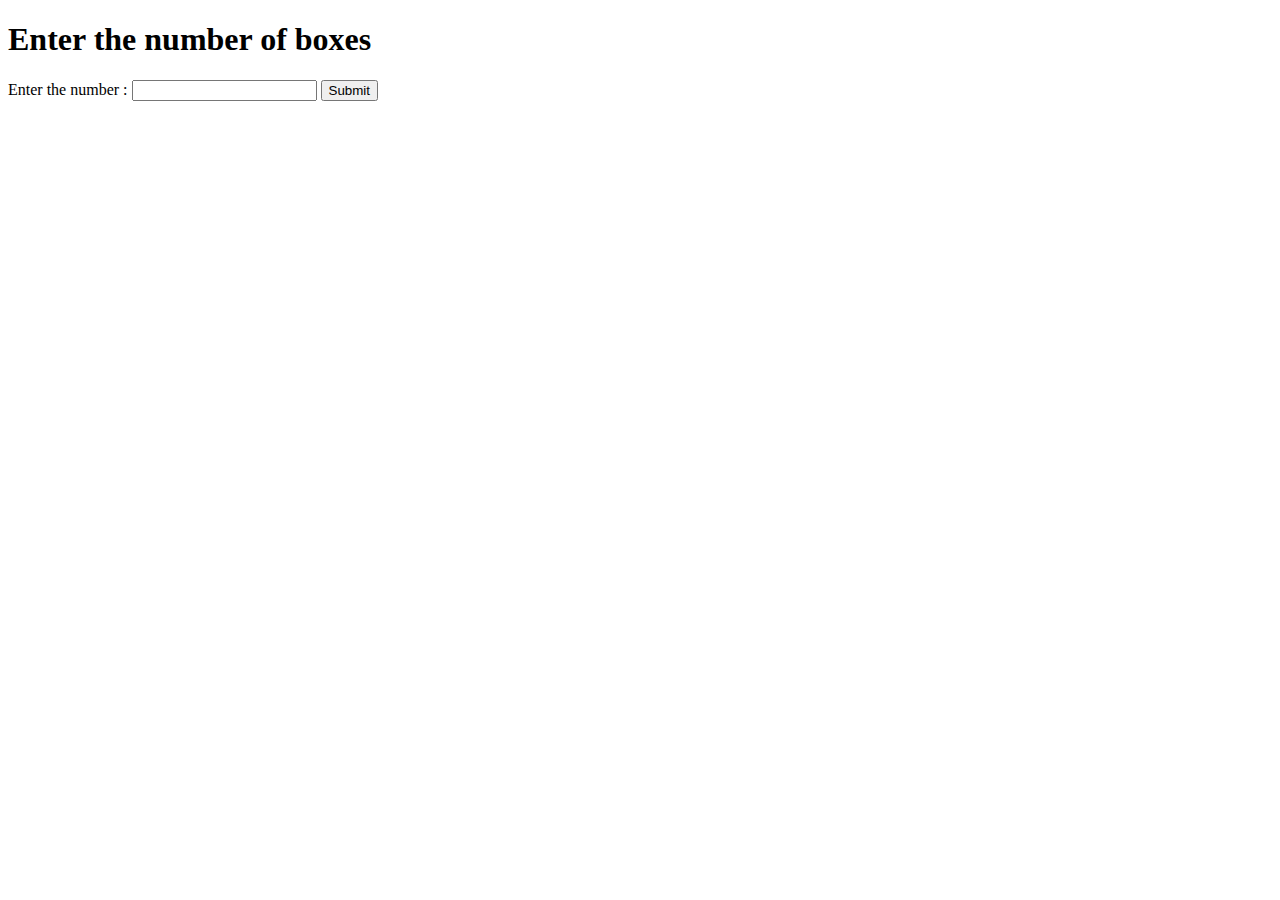
<file: projects/03-userInputBoxes/index.html>
<!DOCTYPE html>
<html lang="en">
<head>
    <meta charset="UTF-8">
    <meta name="viewport" content="width=device-width, initial-scale=1.0">
    <title>Document</title>
    <style>
        #boxes{
            display: flex;
            gap: 20px;
            flex-wrap: wrap;
        }
        .box{
            margin-top: 20px;
            background-color: red;
            width: 100px;
            height: 100px;
            display: flex;
            justify-content: center;
            align-items: center;
            font-size: 20px;
            color: white;
            font-weight: bold;
        }
    </style>
</head>
<body>
    <h1>Enter the number of boxes</h1>

    <label for="#quantity">Enter the number : </label>
    <input type="number" id="quantity">
    <button type="submit" id="button">Submit</button>

    <div id="boxes">

    </div>

    <script src="https://code.jquery.com/jquery-3.7.1.js"></script>
    <script>
        $(document).ready(function(){
            let boxContainer = document.getElementById("boxes");
            console.log(boxContainer);
            $("#button").on("click", function(){
                boxContainer.innerHTML = '';
                let quantity = document.getElementById("quantity").value;

                for (let i = 1; i <= quantity; i++){
                    boxContainer.innerHTML += `<div class="box">${i}</div>`;
                }
            })
            
        })
    </script>
</body>
</html>
</file>
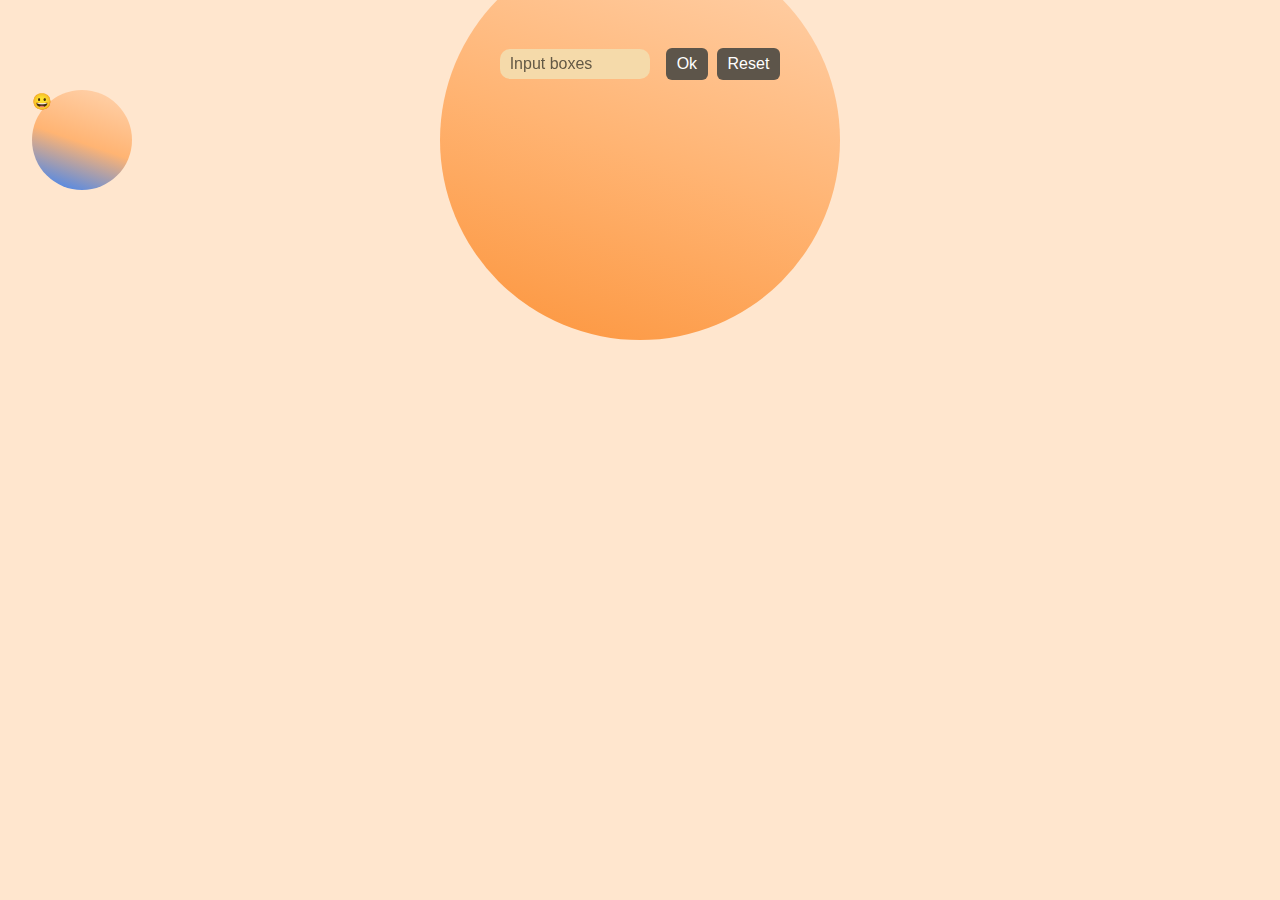
<file: projects/04-loops/index.html>
<!DOCTYPE html>
<html lang="en">
<head>
  <meta charset="UTF-8">
  <meta name="viewport" content="width=device-width, initial-scale=1.0">
  <title>Document</title>

  <!-- bootstrap -->
  <link rel="stylesheet" href="https://cdn.jsdelivr.net/npm/bootstrap@5.3.8/dist/css/bootstrap.min.css">

  <!-- main css -->
  <link rel="stylesheet" href="./assets/css/style.css">
</head>
<body>
  
  <header></header>
  <main>
    <div class="container mt-5">
      <div class="query d-flex justify-content-center align-items-center mt-3 flex-wrap gap-3">
        <!-- <label for="responce" class="h4 m-0 text- fw-bold">Enter the amount of inputs you want : </label> -->
        <input type="number" class="box form-control" id="responce" placeholder="Input boxes">
        <div>
          <button class="btn responce-btn me-1" id="ok">Ok</button>
          <button class="btn responce-btn" id="reset">Reset</button>
        </div>
      </div>
    </div>

    <div class="container">
      <div class="parent p-5 d-flex justify-content-center align-items-center">
        <div class="child d-flex rounded rounded-5 mt-4 row g-3">
          

        </div>
      </div>
    </div>
    <div class="options">
      <div class="buttons d-flex justify-content-center align-items-center mt-5 gap-3 flex-wrap">
        <input type="number" class="box form-control" id="range" placeholder="Random range">
        <button class="btn shadow-lg" id="random">Random</button>
        <button class="btn shadow-lg" id="sum">Sum</button>
        <button class="btn shadow-lg" id="avg">Avg</button>
        <button class="btn shadow-lg" id="min">Min</button>
        <button class="btn shadow-lg" id="max">Max</button>
        <button class="btn shadow-lg" id="clear">Clear</button>
      </div>
    </div>
    <div class="d-flex justify-content-center align-items-center ans-parent">
      <h1 class="ans text-center mt-5">
        
      </h1>
    </div>
  </main>
  <footer></footer>



  <!-- bootstrap -->
  <script src="https://cdn.jsdelivr.net/npm/bootstrap@5.3.8/dist/js/bootstrap.bundle.min.js"></script>
  <!-- jquery -->

  <script src="https://code.jquery.com/jquery-3.7.1.js"></script>
  <!-- main js -->
  <script src="./assets/js/script.js"></script>
</body>
</html>
</file>
<file: projects/04-loops/assets/css/style.css>
body{
  background-color: #ffe6ce;
  font-family: 'Segoe UI', Tahoma, Geneva, Verdana, sans-serif;
}

.parent{
  position: relative;
}

.parent::before{
  content: "😀";
  position: absolute;
  width: 100px;
  height: 100px;
  border-radius: 50%;
  top: 10px;
  left: -50px;
  /* background-color: #FC943B; */
  /* background: #ffb273;
  background: radial-gradient(circle, rgba(255, 178, 115, 1) 0%, rgba(255, 145, 48, 1) 52%, rgba(252, 148, 59, 1) 92%); */
  background: #8fbcff;
background: linear-gradient(199deg, rgba(255, 212, 176, 1) 0%, rgba(255, 180, 115, 1) 52%, rgba(48, 128, 252, 1) 100%);
  z-index: -1;
  animation: bounce 1.5s ease infinite;
}

@keyframes bounce {
  0% {
    transform: translateY(0); 
    content: "😀";
  }
  20% {
    transform: translateY(-30px); 
    content: "😀";
  }
  40% {
    transform: translateY(0); 
    content: "😝";
  }
  60% {
    transform: translateY(-15px); 
    content: "😝";
  }
  80% {
    transform: translateY(0);
    content: "🥴";
  }
  100% {
    transform: translateY(0);
    content: "🥴";
  }
}

.parent::after{
  content: "";
  position: absolute;
  width: 400px;
  height: 400px;
  border-radius: 50%;
  /* background-color: #FC943B; */
  /* background: #ffb273;
  background: radial-gradient(circle, rgba(255, 178, 115, 1) 0%, rgba(255, 145, 48, 1) 52%, rgba(252, 148, 59, 1) 92%); */
  background: #ffd4b0;
background: linear-gradient(199deg, rgba(255, 212, 176, 1) 0%, rgba(255, 180, 115, 1) 52%, rgba(252, 148, 59, 1) 100%);
  z-index: -1;
  animation: rotate 5s ease infinite;
}

@media (max-width: 560px) {
  .parent::after{
    width: 200px;
    height: 200px;
  }
}

@keyframes rotate {
  0%{
    transform: rotate(0deg);
  } 
  100%{
    transform: rotate(360deg);
  }
}

.child{
  background-color: rgba(36, 216, 207, 0.401);
  -webkit-backdrop-filter: blur(15px);
  backdrop-filter: blur(15px);
}

.box{
  height: 30px;
  /* width: 300px; */
  border-radius: 10px;
  /* margin: 10px; */
  background-color: #212529c9 !important;
  color: white !important;
  /* text-align: center; */
  border: none !important;
  transition: all 0.2s linear;
  padding-left: 10px;
  /* -webkit-backdrop-filter: blur(15px);
  backdrop-filter: blur(15px); */
}

.box:hover{
  box-shadow: 0 0 10px 10px rgba(0, 0, 0, 0.323);
}

button.btn{
  background-color: #FCA85A !important;
}

.ans{
  background-color: #fca85a90;
  border-radius: 32px;
  padding: 20px;
}

#responce{
  background-color: #FCA85A !important;
  filter: sepia(1);
  width: 150px;
  color: black !important;
}

#range{
  background-color: #FCA85A !important;
  filter: sepia(1);
  width: 150px;
  color: black !important;
}

body .responce-btn{
  background-color:#5D554A  !important;
  color: white;
  padding: 3px 10px !important;
}

body .responce-btn:hover{
  background-color: #5D554A !important;
  color: white !important;
  scale: 1.05;
}
body .responce-btn:active{
  background-color: #5D554A !important;
  color: white !important;
  scale: 0.95;
}

.ans{
  display: none;
}

.options{
  display: none;
}
</file>
